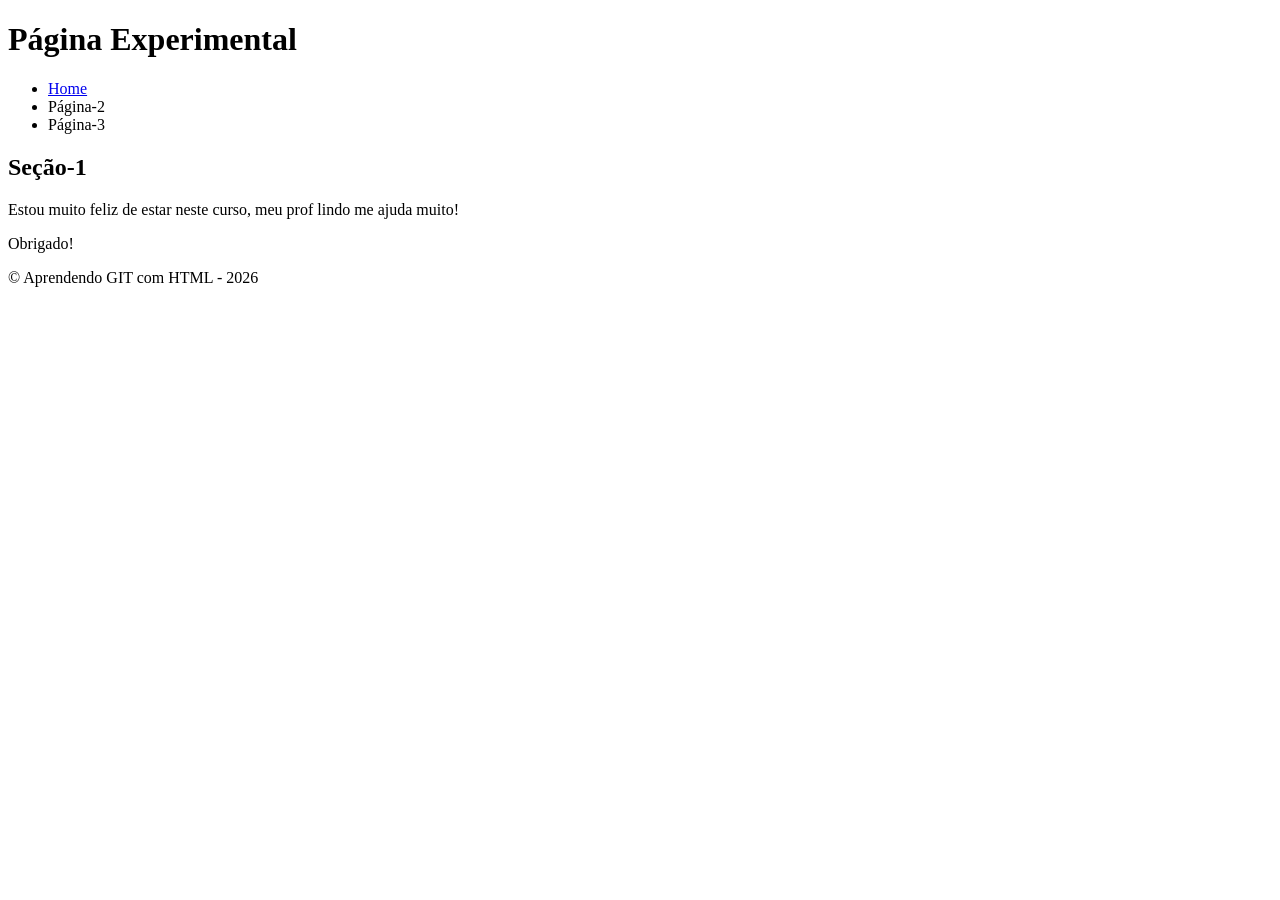
<file: pagina1.html>
<!DOCTYPE html>
<!-- Este é o DTD do HTML5.-->
<!-- Comentário -->

<html lang="pt-BR">

	<head>
		<meta charset="UTF-8">
		<title>Página 1</title>
	</head>
	
	<body>
		<header>
		  <h1>Página Experimental</h1>
		  <nav>
			<ul>
				<li> <a href="./index.html">Home</a> </li>
				<li>Página-2</li>
				<li>Página-3</li>
			</ul>
		  </nav>
		</header>
		<main>
		  <section>
		     <h2>Seção-1</h2>
		     <p>Estou muito feliz de estar neste curso, meu prof 
			lindo me ajuda muito!</p>
		     <p>Obrigado!</p>
		  </section>
		</main>
		<footer>
		   <p>&copy; Aprendendo GIT com HTML - 2026</p>
		</footer>
	</body>
	
</html>
</file>
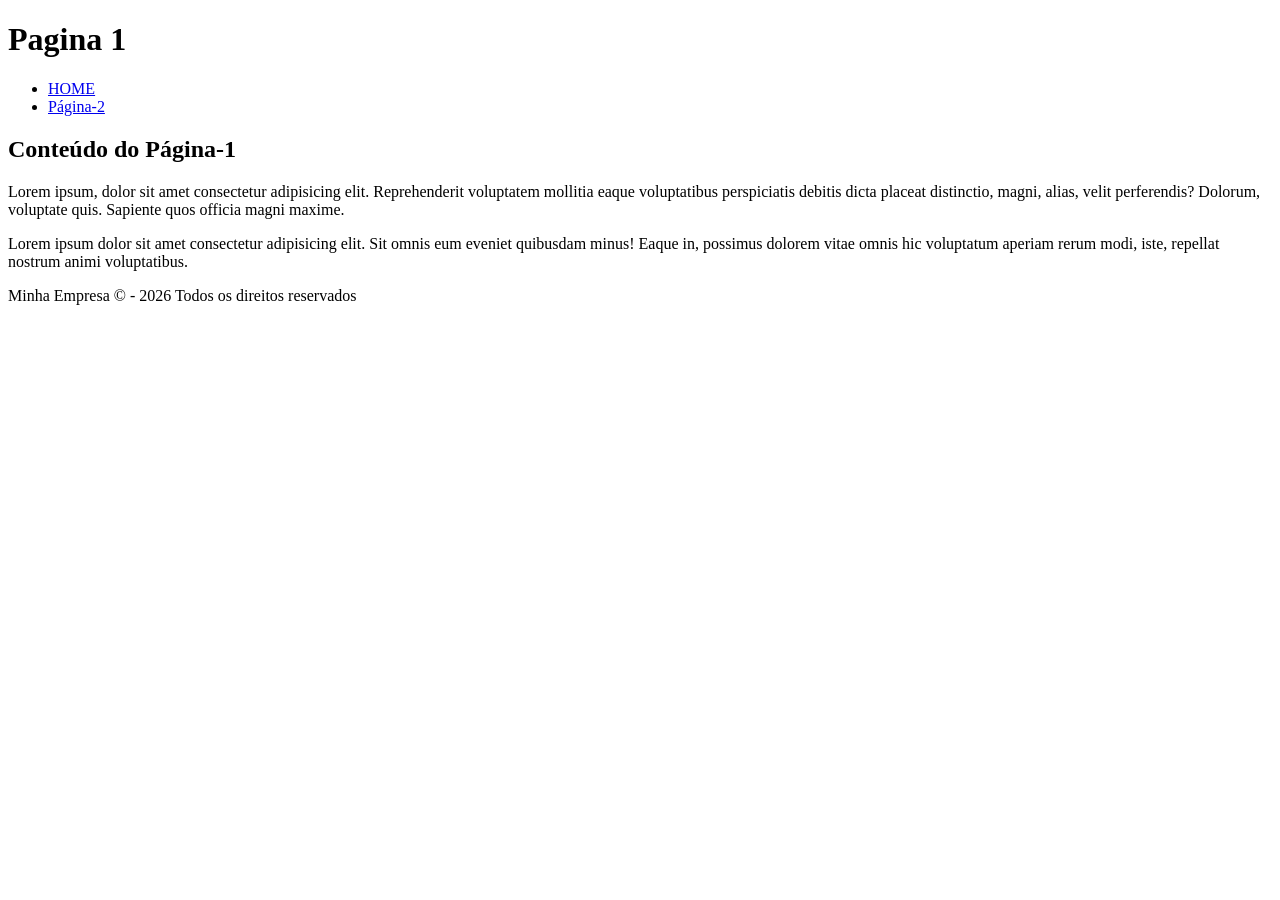
<file: paginas/basquete.html>
<!DOCTYPE html>
<html lang="pt-br">
<head>
	<meta charset="UTF-8">
	<meta name="viewport" content="width=device-width, initial-scale=1.0">
	<title>Pagina1</title>
</head>
<body>

	<header>
		<h1>Pagina 1</h1>
		<nav>
			<ul>
				<li>  <a href="./index.html">HOME</a> </li>
				<li>  <a href="./pagina2/pagina2.html">Página-2</a> </li>
			</ul>
		</nav>
	</header>
	
	<main>
		<section>
			<h2>Conteúdo do Página-1</h2>
			<p>Lorem ipsum, dolor sit amet consectetur adipisicing elit. Reprehenderit voluptatem mollitia eaque voluptatibus perspiciatis debitis dicta placeat distinctio, magni, alias, velit perferendis? Dolorum, voluptate quis. Sapiente quos officia magni maxime.</p>
			<p>Lorem ipsum dolor sit amet consectetur adipisicing elit. Sit omnis eum eveniet quibusdam minus! Eaque in, possimus dolorem vitae omnis hic voluptatum aperiam rerum modi, iste, repellat nostrum animi voluptatibus.</p>
		</section>
	</main>
	
	<footer>
		<p>Minha Empresa &copy; - 2026 Todos os direitos reservados</p>
	</footer>

</body>
</html>
</file>
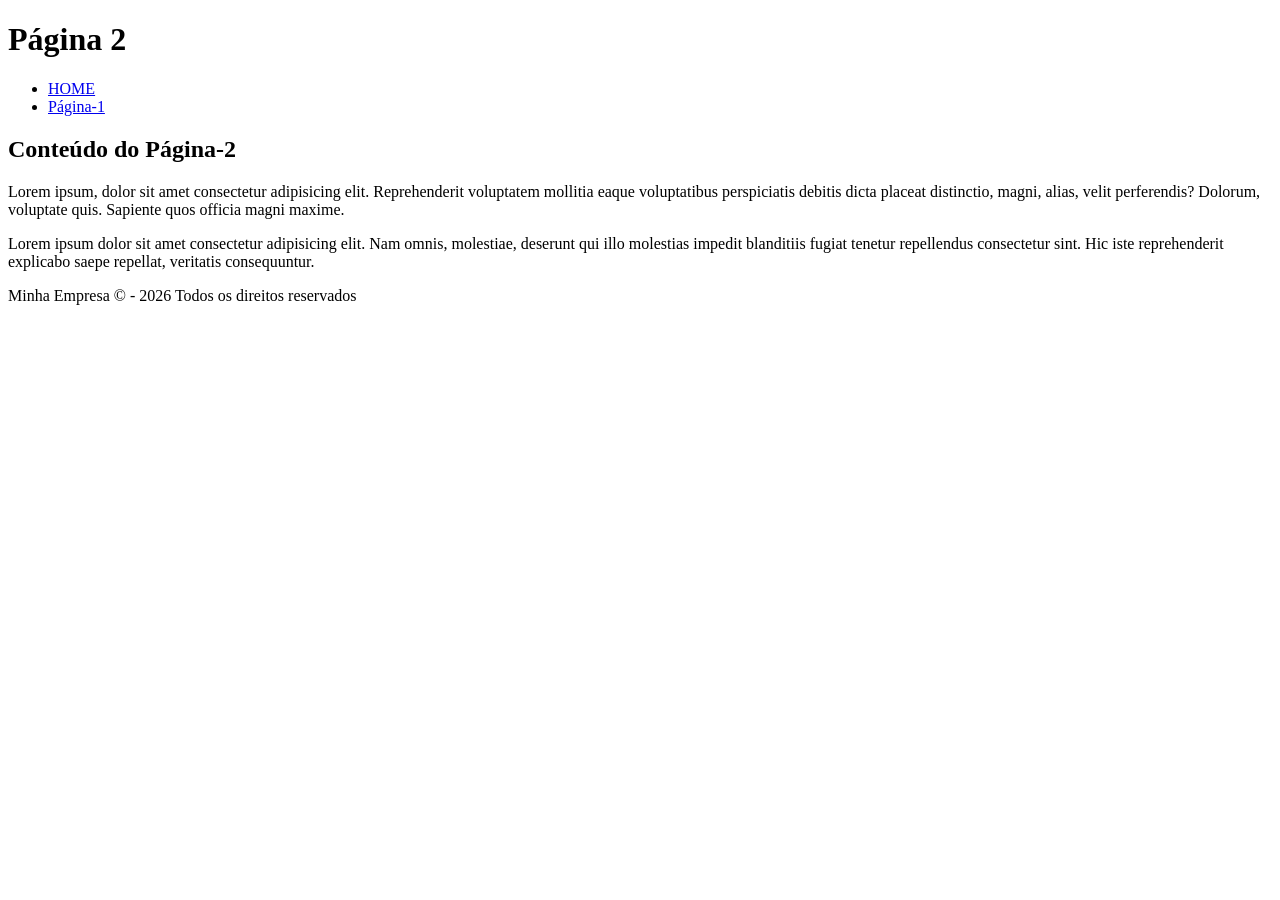
<file: paginas/futebol.html>
<!DOCTYPE html>
<html lang="pt-br">
<head>
	<meta charset="UTF-8">
	<meta name="viewport" content="width=device-width, initial-scale=1.0">
	<title>Página 2</title>
</head>
<body>

	<header>
		<h1>Página 2</h1>
		<nav>
			<ul>
				<li>  <a href="../index.html">HOME</a> </li>
				<li>  <a href="../pagina1.html">Página-1</a> </li>
			</ul>
		</nav>
	</header>
	
	<main>
	    <section>
			<h2>Conteúdo do Página-2</h2>
			<p>Lorem ipsum, dolor sit amet consectetur adipisicing elit. Reprehenderit voluptatem mollitia eaque voluptatibus perspiciatis debitis dicta placeat distinctio, magni, alias, velit perferendis? Dolorum, voluptate quis. Sapiente quos officia magni maxime.</p>
            <p>
                Lorem ipsum dolor sit amet consectetur adipisicing elit. Nam omnis, molestiae, deserunt qui illo molestias impedit blanditiis fugiat tenetur repellendus consectetur sint. Hic iste reprehenderit explicabo saepe repellat, veritatis consequuntur.
            </p>
		</section>
	</main>
	
	<footer>
		<p>Minha Empresa &copy; - 2026 Todos os direitos reservados</p>
	</footer>

</body>
</html>
</file>
